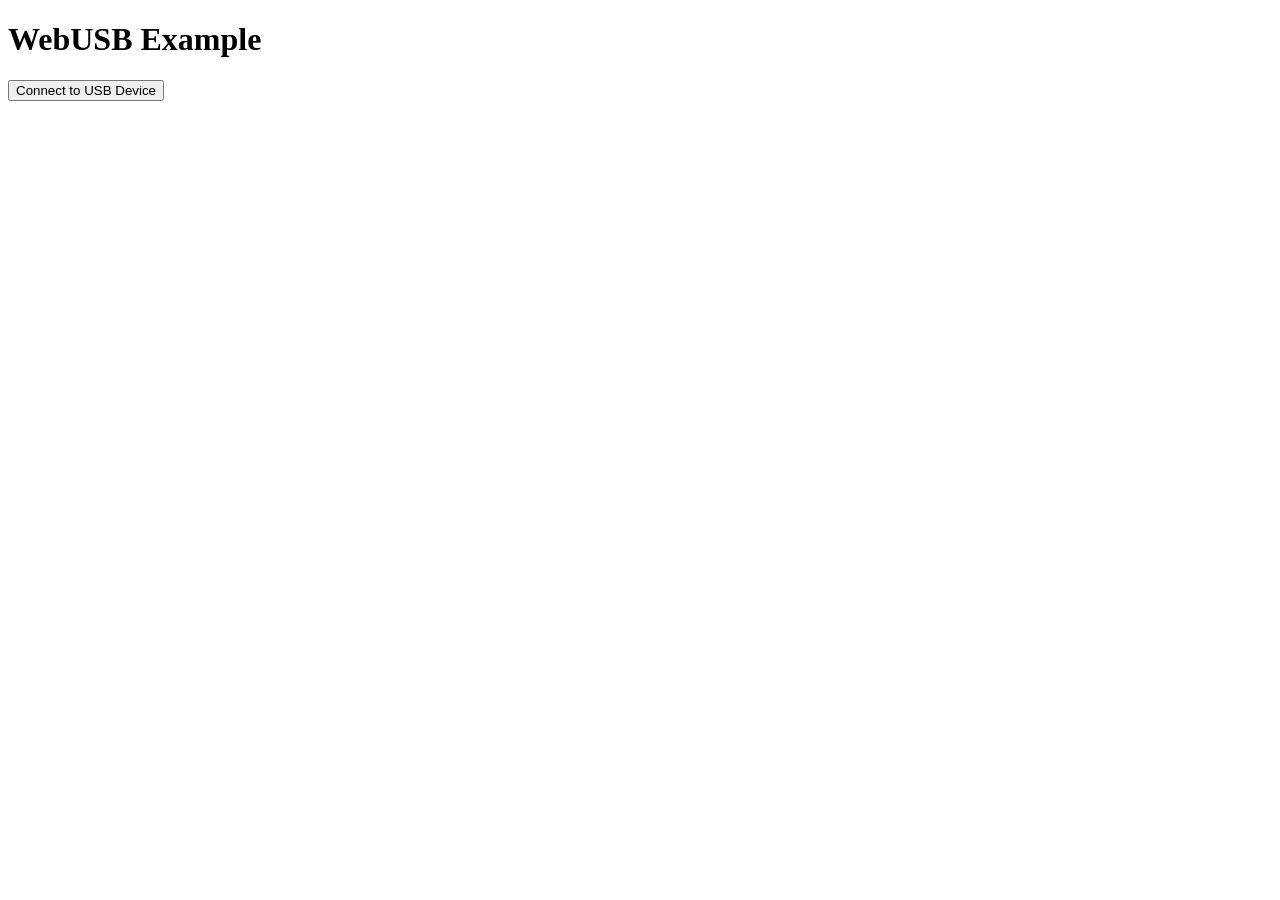
<file: index.html>
<!DOCTYPE html>
<html lang="en">
<head>
    <meta charset="UTF-8">
    <meta name="viewport" content="width=device-width, initial-scale=1.0">
    <title>WebUSB Example</title>
</head>
<body>
    <h1>WebUSB Example</h1>
    <button id="connectButton">Connect to USB Device</button>
    <div id="status"></div>

    <script>
        document.getElementById('connectButton').addEventListener('click', async () => {
            const statusDiv = document.getElementById('status');
            try {
                // 请求用户选择一个符合过滤器条件的 USB 设备
                const device = await navigator.usb.requestDevice({ filters: [] });
                // 打开 USB 设备
                await device.open();
                // 成功连接并打开设备
                statusDiv.textContent = 'Device opened successfully: ' + device.productName;
                console.log('Device opened successfully:', device);
            } catch (error) {
                // 处理错误
                statusDiv.textContent = 'Error accessing USB device: ' + error.message;
                console.error('Error accessing USB device:', error);
            }
        });
    </script>
</body>
</html>
</file>
